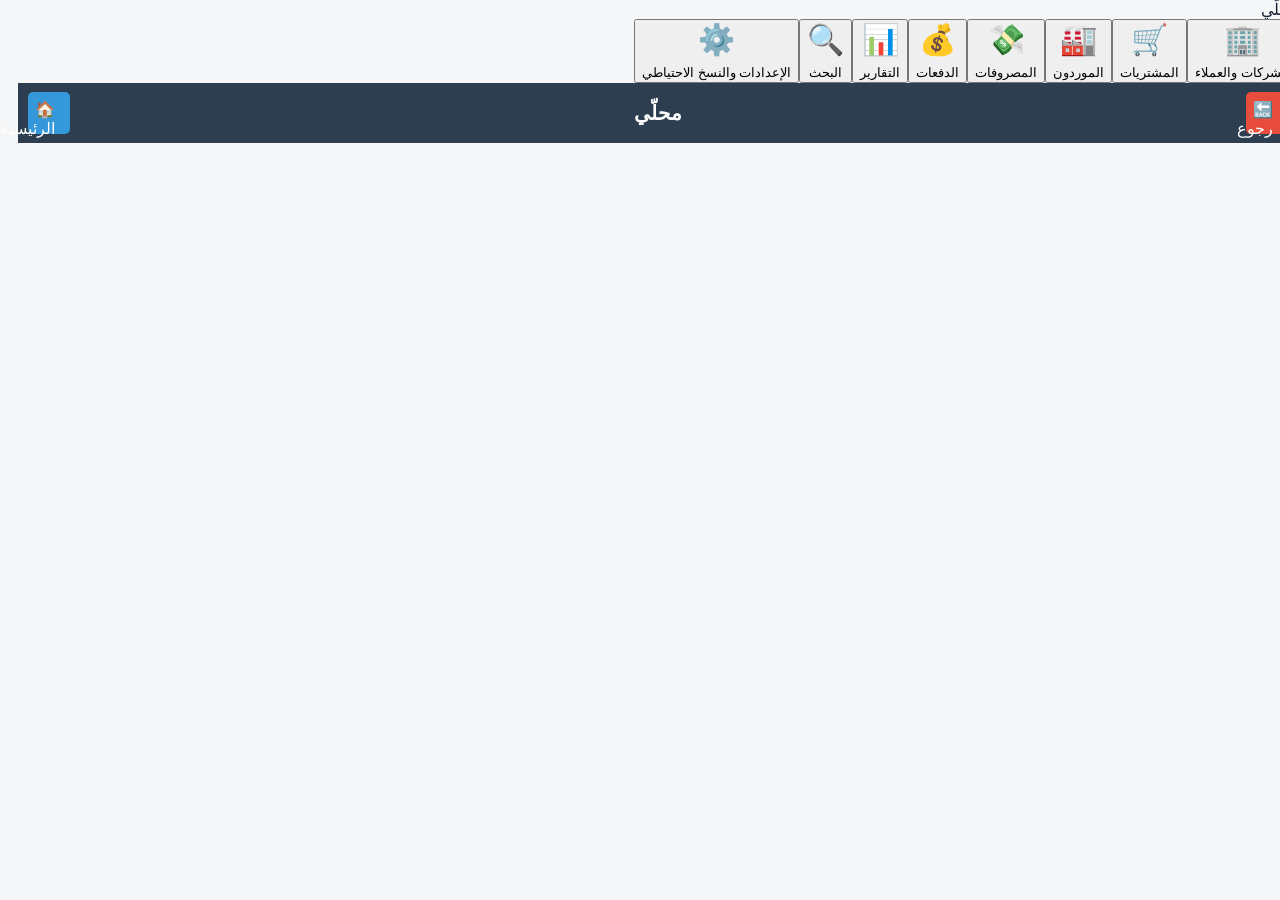
<file: index.html>
<!doctype html><html lang="ar" dir="rtl"><head><meta charset="utf-8"><meta name="viewport" content="width=device-width,initial-scale=1"><link rel="stylesheet" href="style.css"><title>محلّي</title></head><body><div id="app"></div><header style="display: flex; justify-content: space-between; padding: 10px; background: #2c3e50; color: white;">
    <button id="back" onclick="window.history.back()" style="padding: 8px 15px; border: none; border-radius: 5px; background: #e74c3c; color: white; font-size: 16px; cursor: pointer;">🔙 رجوع</button>
    <h1 style="margin: 0; font-size: 20px;">محلّي</h1>
    <button id="home" onclick="window.location.href='./'" style="padding: 8px 15px; border: none; border-radius: 5px; background: #3498db; color: white; font-size: 16px; cursor: pointer;">🏠 الرئيسية</button>
</header><main><div id="toast"></div></main><script src="app.js"></script></body></html>
</file>
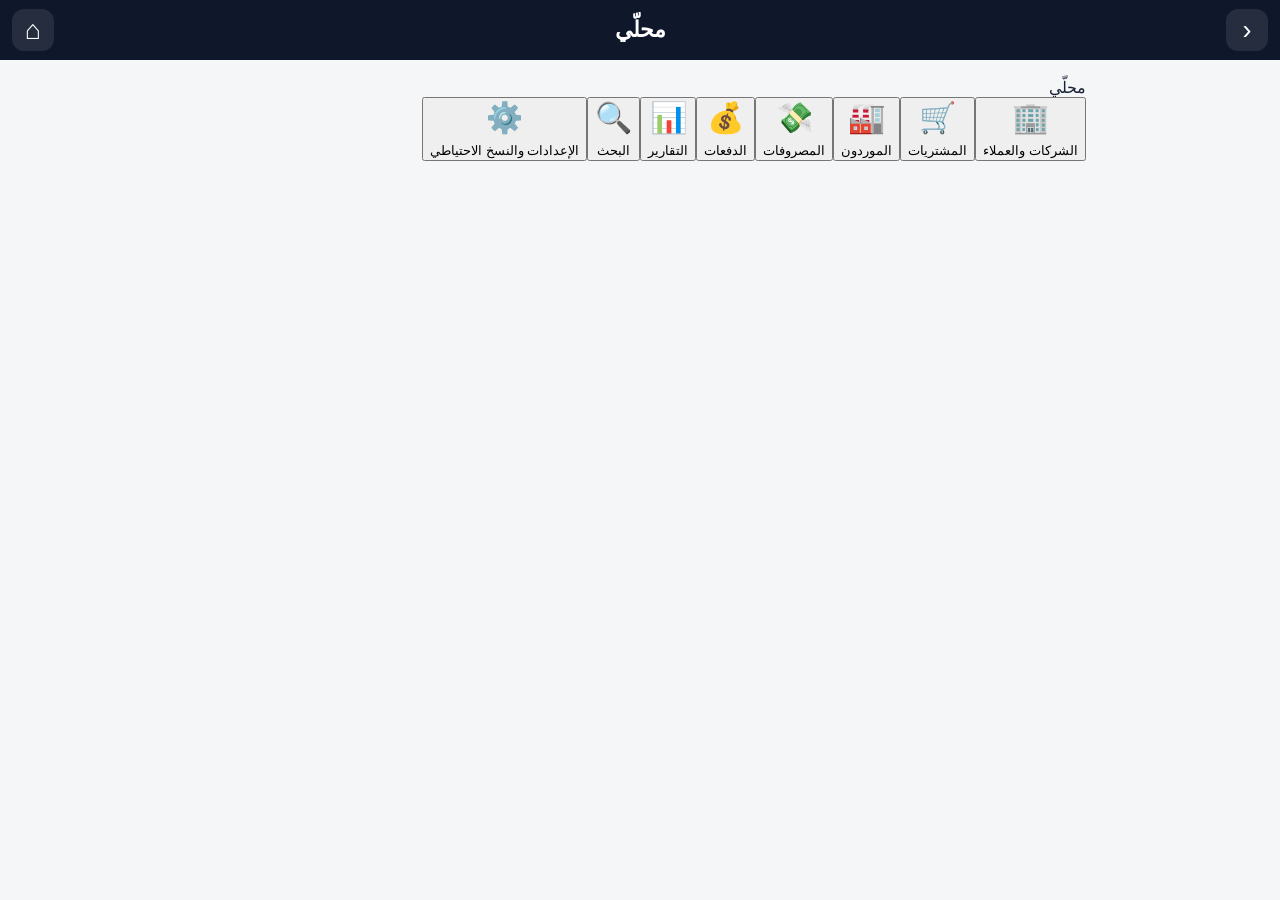
<file: index.html.html>
<!doctype html><html lang="ar" dir="rtl"><head><meta charset="utf-8"><meta name="viewport" content="width=device-width,initial-scale=1,viewport-fit=cover"><meta name="theme-color" content="#0f172a"><meta name="apple-mobile-web-app-capable" content="yes"><link rel="manifest" href="manifest.json"><link rel="stylesheet" href="style.css"><title>محلّي</title></head><body><header><button id="back">‹</button><b>محلّي</b><button id="home">⌂</button></header><main id="app"></main><div id="toast"></div><script src="app.js"></script></body></html>
</file>
<file: style.css>
*{box-sizing:border-box}body{margin:0;background:#f4f6f8;color:#172033;font-family:-apple-system,BlinkMacSystemFont,"Segoe UI",Tahoma,Arial,sans-serif}header{position:sticky;top:0;z-index:5;height:60px;background:#0f172a;color:white;display:flex;align-items:center;justify-content:space-between;padding:8px 12px}header b{font-size:22px}header button{width:42px;height:42px;border:0;border-radius:12px;background:#ffffff18;color:#fff;font-size:27px}.hide{visibility:hidden}.app,main{max-width:920px;margin:auto;padding:18px 14px 50px}.title{text-align:center;font-size:27px;font-weight:900;margin:8px 0 20px}.grid{display:grid;grid-template-columns:repeat(2,1fr);gap:12px}.tile,.card,.form{background:#fff;border:0;border-radius:16px;box-shadow:0 3px 14px #0001}.tile{min-height:118px;padding:15px;font-weight:800;font-size:16px}.emoji{font-size:30px;display:block;margin-bottom:8px}.head{display:flex;justify-content:space-between;align-items:center;gap:8px;margin-bottom:13px}.head h2{margin:0;font-size:22px}.btn{border:0;border-radius:11px;padding:10px 13px;font-weight:800;font-size:14px}.primary{background:#0f172a;color:#fff}.success{background:#16834a;color:#fff}.danger{background:#b42318;color:#fff}.light{background:#e9edf2;color:#172033}.card{padding:14px;margin:10px 0}.row{display:flex;justify-content:space-between;gap:10px}.muted{color:#697386;font-size:13px}.money{font-weight:900}.search,input,select,textarea{font:inherit}input,select,textarea,.search{width:100%;border:1px solid #d5dbe3;border-radius:10px;padding:11px;background:#fff}textarea{min-height:80px}.search{margin-bottom:10px}.field{margin:10px 0}.field label{display:block;font-weight:800;font-size:13px;margin-bottom:5px}.actions{display:flex;gap:7px;flex-wrap:wrap;margin-top:10px}.empty{background:#fff;border-radius:16px;padding:30px;text-align:center;color:#697386}.totals{display:grid;grid-template-columns:1fr 1fr;gap:9px}.total{background:#fff;border-radius:14px;padding:12px;text-align:center}.total strong{display:block;font-size:18px;margin-top:5px}.form{padding:15px}.form-actions{display:flex;gap:8px;margin-top:15px}.form-actions button{flex:1}#toast{position:fixed;bottom:20px;left:50%;transform:translate(-50%,20px);background:#111827;color:#fff;padding:11px 15px;border-radius:12px;opacity:0;transition:.2s;z-index:20}#toast.show{opacity:1;transform:translate(-50%,0)}@media(min-width:700px){.grid{grid-template-columns:repeat(4,1fr)}}
</file>
